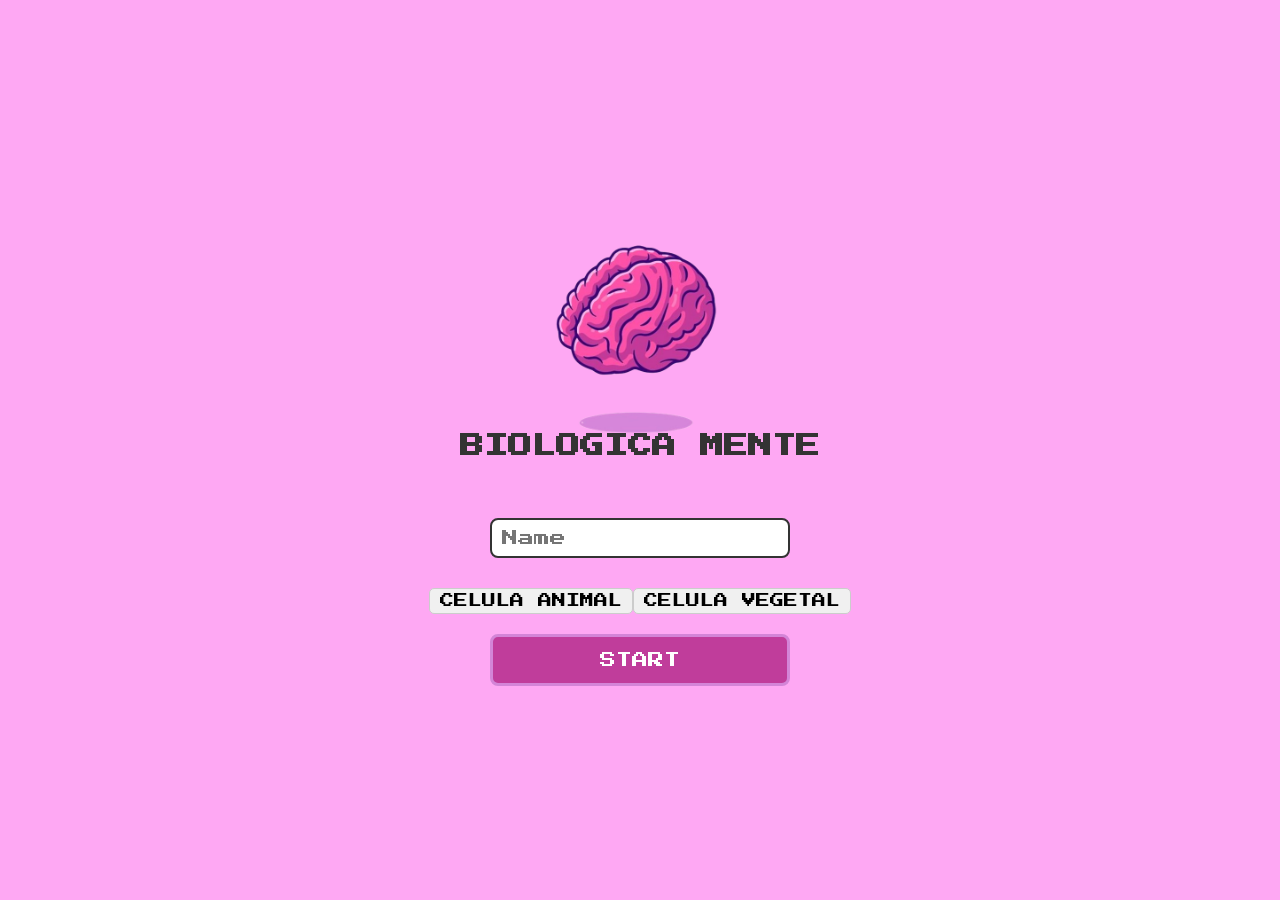
<file: index.html>
<!DOCTYPE html>
<html lang="en">

<head>
  <meta charset="UTF-8">
  <meta name="viewport" content="width=device-width, initial-scale=1.0">
  <link rel="stylesheet" href="./css/reset.css">
  <link rel="stylesheet" href="./css/login.css">
  <script defer src="./js/login.js"></script>
  <link rel="shortcut icon" href="./images/brain.png" type="image/x-icon">
  <title>JOGO DA MEMORIA Login</title>
</head>

<body>
  <form class="login-form">
    <div class="login__header">
      <img src="./imagens/logo.png" alt="logo">
      <h1>BIOLOGICA MENTE</h1>
    </div>

    <input type="text" placeholder="Name" class="login__input" id="playerName" required>
    
    <div class="level-buttons">
      <button type="button" class="level-button" id="easy">CELULA ANIMAL</button>
      <button type="button" class="level-button" id="medium">CELULA VEGETAL</button>
    </div>

    <button type="button" class="login__button" id="startGame">START</button>
  </form>
</body>

</html>
</file>
<file: css/login.css>
.login-form {
  align-items: center;
  display: flex;
  flex-direction: column;
  height: 100vh;
  background-color: #fea8f3;
  justify-content: center;
}

.login__header {
  align-items: center;
  display: flex;
  flex-direction: column;
  justify-content: center;
  margin-bottom: 50px;
}

.login__header img {
  width: 250px;
}



.login__header h1 {
  color: #333;
  font-size: 1.5em;
}

.login__input {
  border: 2px solid #333;
  border-radius: 8px;
  color: #333;
  font-size: 1em;
  margin-bottom: 15px;
  max-width: 300px;
  outline: none;
  padding: 15px;
  width: 100%;
}

.login__button {
  background-color: #c03d9b;
  border: 3px solid #d385d7;
  border-radius: 8px;
  color: #fff;
  cursor: pointer;
  font-size: 1em;
  max-width: 300px;
  padding: 15px;
  width: 100%;
}

.login__button:disabled {
  background-color: #eee;
  border: 2px solid #f7f6f6;
  color: #aaa;
  cursor: auto;
}
.level-buttons {
  display: flex;
  justify-content: space-around;
  margin: 20px 0;
}

.level-button {
  background-color: #f0f0f0;
  border: 1px solid #ccc;
  border-radius: 5px;
  padding: 5px 10px;  /* Diminuir o tamanho do padding */
  cursor: pointer;
  font-size: 14px;  /* Diminuir o tamanho da fonte */
}

.level-button:hover {
  background-color: #ddd;
}

.level-button:active {
  background-color: #ccc;
}

.login__input {
  width: calc(100% - 22px);
  margin: 10px 0;
  padding: 10px;
}
</file>
